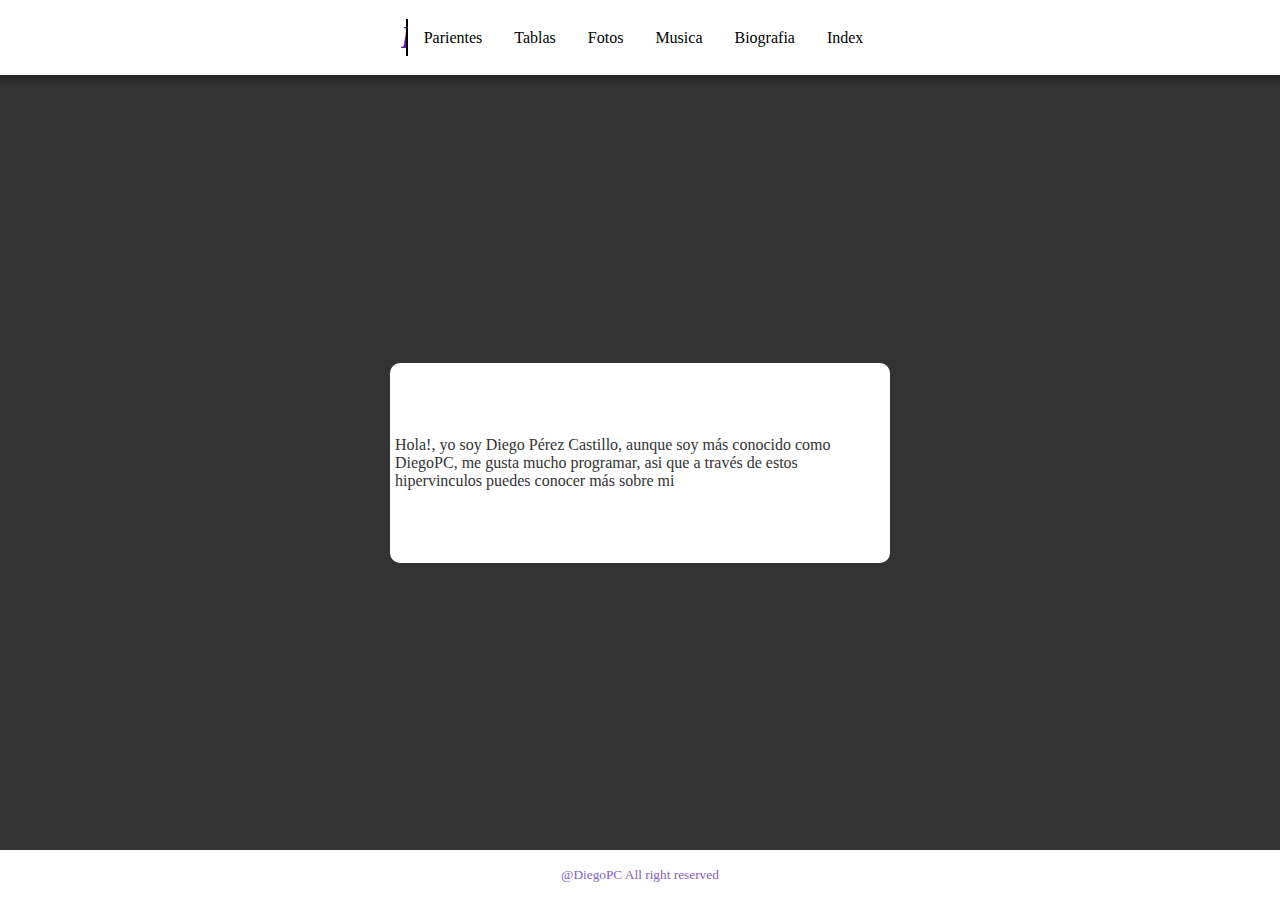
<file: index.html>
<!DOCTYPE html>
<html lang="en">

<head>
    <meta charset="UTF-8">
    <meta http-equiv="X-UA-Compatible" content="IE=edge">
    <meta name="viewport" content="width=device-width, initial-scale=1.0">
    <title>Diego PC - Indice</title>
    <link rel="stylesheet" href="globals.css">
    <link rel="stylesheet" href="index.css">
</head>

<body>
    <header>
        <div class="container">
            <i>
                <h1 class="typed">Hola!, Soy Diego PC</h1>
            </i>
        </div>
        <ul>
            <li><a href="index.html">Index</a></li>
            <li><a href="bio.html">Biografia</a></li>
            <li><a href="music.html">Musica</a></li>
            <li><a href="Fotos.html">Fotos</a></li>
            <li><a href="tablas.html">Tablas</a></li>
            <li><a href="parientes.html">Parientes</a></li>
        </ul>
    </header>
    <section>
        <p>Hola!, yo soy Diego Pérez Castillo, aunque soy más conocido como DiegoPC, me gusta mucho programar, asi que a
            través de estos hipervinculos puedes conocer más sobre mi</p>
    </section>
    <footer>
        <small>@DiegoPC All right reserved</small>
    </footer>
</body>

</html>
</file>
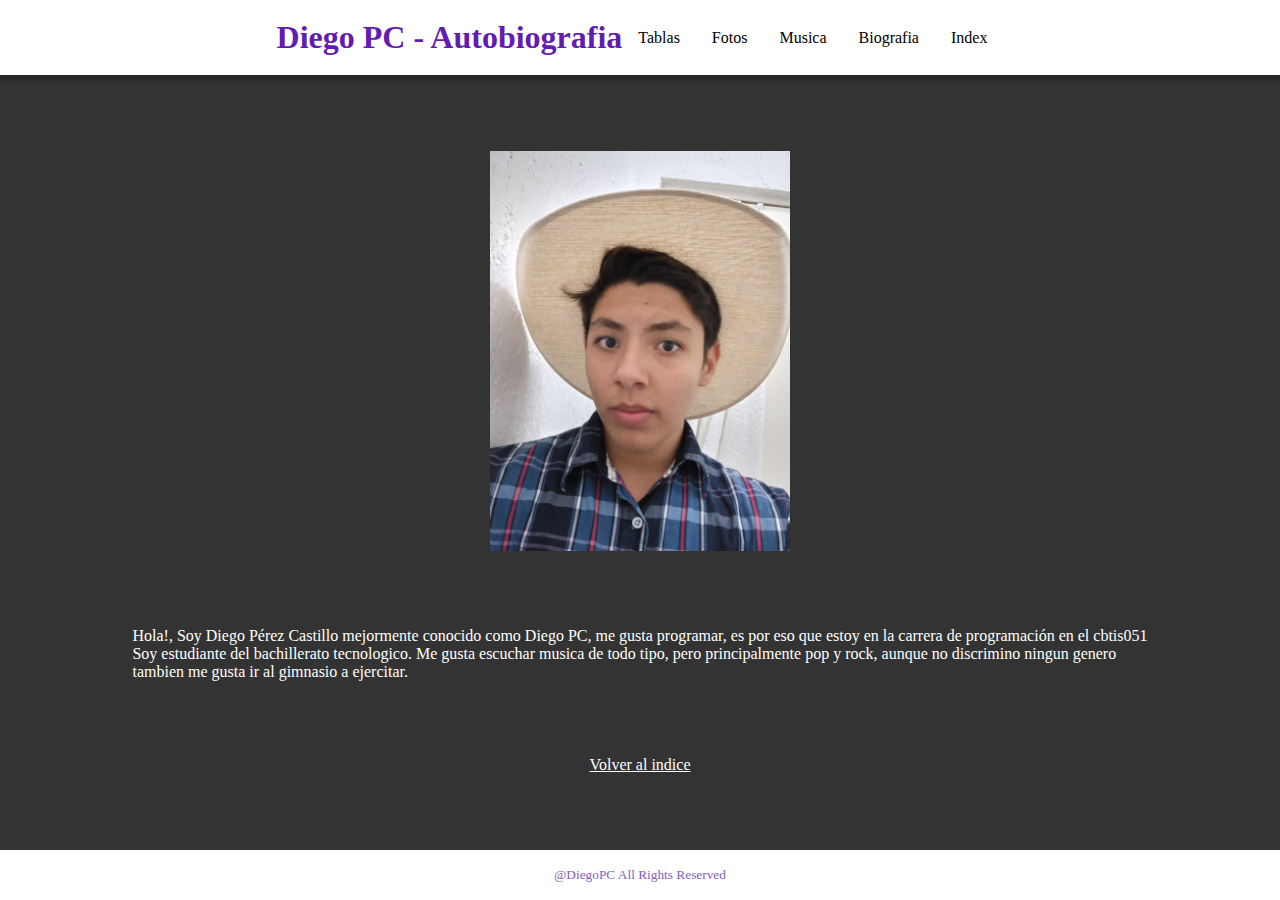
<file: bio.html>
<!DOCTYPE html>
<html lang="en">
<head>
    <meta charset="UTF-8">
    <meta name="viewport" content="width=device-width, initial-scale=1.0">
    <title>DiegoPC - Biografia</title>
    <link rel="stylesheet" href="globals.css">
    <link rel="stylesheet" href="bio.css">
</head>
<body>
    <header>
        <div class="container">
            <h1>Diego PC - Autobiografia</h1>
        </div>
        <ul>
            <li><a href="index.html">Index</a></li>
            <li><a href="bio.html">Biografia</a></li>
            <li><a href="music.html">Musica</a></li>
            <li><a href="Fotos.html">Fotos</a></li>
            <li><a href="tablas.html">Tablas</a></li>
        </ul>
    </header>
    <img src="yo.jpg" alt="DiegoPC">
    <p>
        Hola!, Soy Diego Pérez Castillo mejormente conocido como Diego PC, me gusta programar, es por eso que estoy en la carrera de programación en el cbtis051 <br />
        Soy estudiante del bachillerato tecnologico. Me gusta escuchar musica de todo tipo, pero principalmente pop y rock, aunque no discrimino ningun genero <br />
        tambien me gusta ir al gimnasio a ejercitar.
    </p>
    <a href="index.html">Volver al indice</a>
    <footer>
        <small>@DiegoPC All Rights Reserved</small>
    </footer>
</body>
</html>
</file>
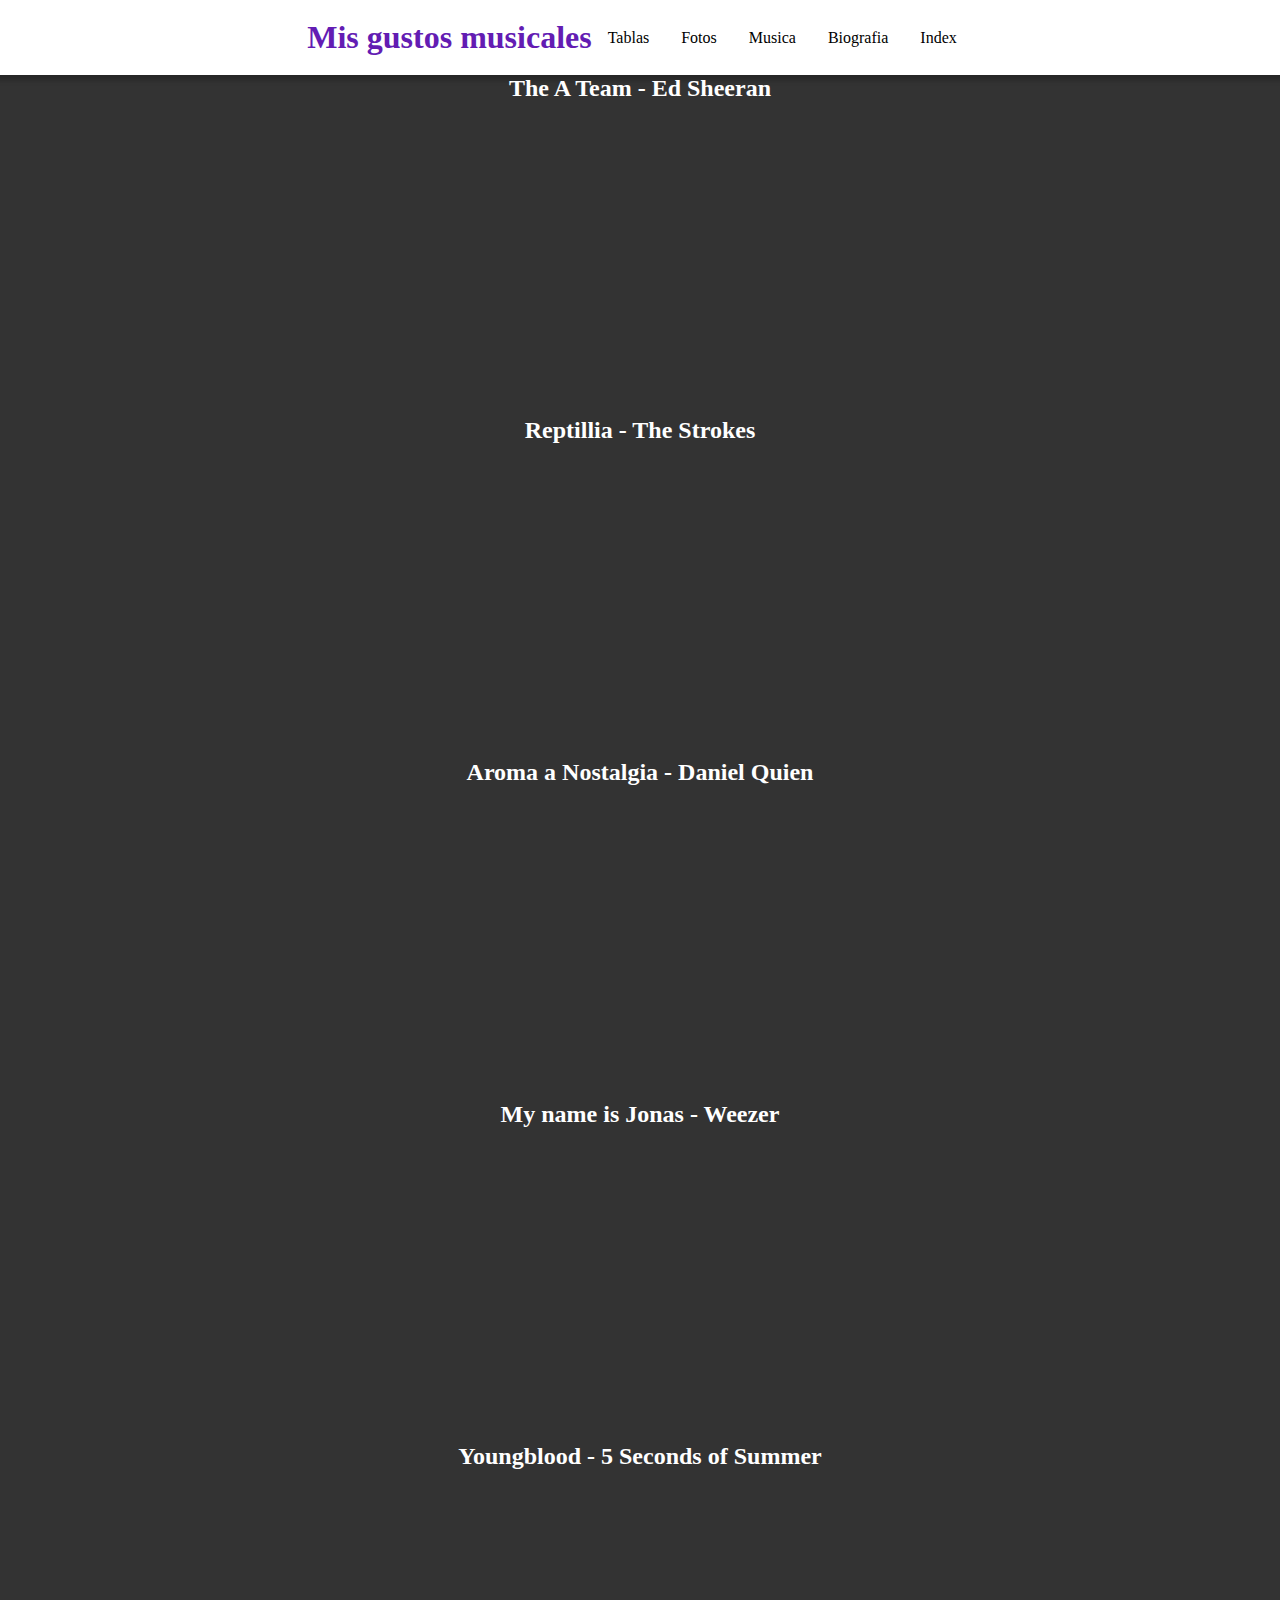
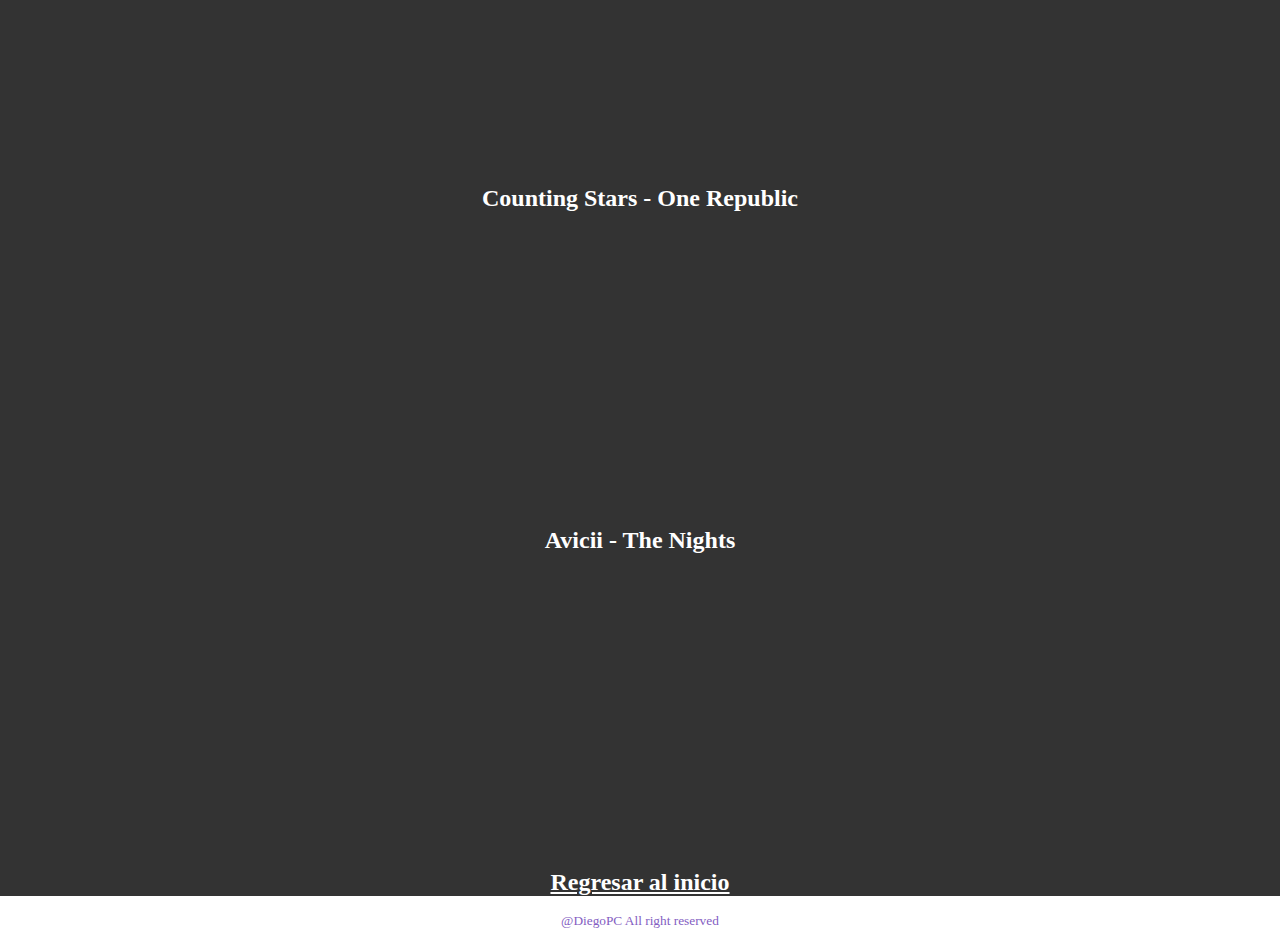
<file: music.html>
<!DOCTYPE html>
<html lang="en">
<head>
    <meta charset="UTF-8">
    <meta name="viewport" content="width=device-width, initial-scale=1.0">
    <title>DiegoPC - musica</title>
    <link rel="stylesheet" href="globals.css">

</head>
<body>
    <header>
        <h1>Mis gustos musicales</h1>
        <ul>
            <li><a href="index.html">Index</a></li>
            <li><a href="bio.html">Biografia</a></li>
            <li><a href="music.html">Musica</a></li>
            <li><a href="Fotos.html">Fotos</a></li>
            <li><a href="tablas.html">Tablas</a></li>
        </ul>
    </header>
    <h2>The A Team - Ed Sheeran</h2>
    <iframe alt="The A Team - Ed Sheeran" width="560" height="315" src="https://www.youtube.com/embed/UAWcs5H-qgQ" title="YouTube video player" frameborder="0" allow="accelerometer; autoplay; clipboard-write; encrypted-media; gyroscope; picture-in-picture; web-share" allowfullscreen></iframe>
    <h2>Reptillia - The Strokes</h2>
    <iframe width="560" height="315" src="https://www.youtube.com/embed/b8-tXG8KrWs" title="YouTube video player" frameborder="0" allow="accelerometer; autoplay; clipboard-write; encrypted-media; gyroscope; picture-in-picture; web-share" allowfullscreen></iframe>
    <h2>Aroma a Nostalgia - Daniel Quien</h2>
    <iframe width="560" height="315" src="https://www.youtube.com/embed/0BFFYnFNeYI" title="YouTube video player" frameborder="0" allow="accelerometer; autoplay; clipboard-write; encrypted-media; gyroscope; picture-in-picture; web-share" allowfullscreen></iframe>
    <h2>My name is Jonas - Weezer</h2>
    <iframe width="560" height="315" src="https://www.youtube.com/embed/wxlfkFMjLZc" title="YouTube video player" frameborder="0" allow="accelerometer; autoplay; clipboard-write; encrypted-media; gyroscope; picture-in-picture; web-share" allowfullscreen></iframe>
    <h2>Youngblood - 5 Seconds of Summer</h2>
    <iframe width="560" height="315" src="https://www.youtube.com/embed/Jqs5EaAaueA" title="YouTube video player" frameborder="0" allow="accelerometer; autoplay; clipboard-write; encrypted-media; gyroscope; picture-in-picture; web-share" allowfullscreen></iframe>
    <h2>Counting Stars - One Republic</h2>
    <iframe width="560" height="315" src="https://www.youtube.com/embed/hT_nvWreIhg" title="YouTube video player" frameborder="0" allow="accelerometer; autoplay; clipboard-write; encrypted-media; gyroscope; picture-in-picture; web-share" allowfullscreen></iframe>
    <h2>Avicii - The Nights</h2>
    <iframe width="560" height="315" src="https://www.youtube.com/embed/UtF6Jej8yb4" title="YouTube video player" frameborder="0" allow="accelerometer; autoplay; clipboard-write; encrypted-media; gyroscope; picture-in-picture; web-share" allowfullscreen></iframe>
    <h2><a href="index.html">Regresar al inicio</a></h2>
    <footer>
        <small>@DiegoPC All right reserved</small>
    </footer>
</body>
</html>
</file>
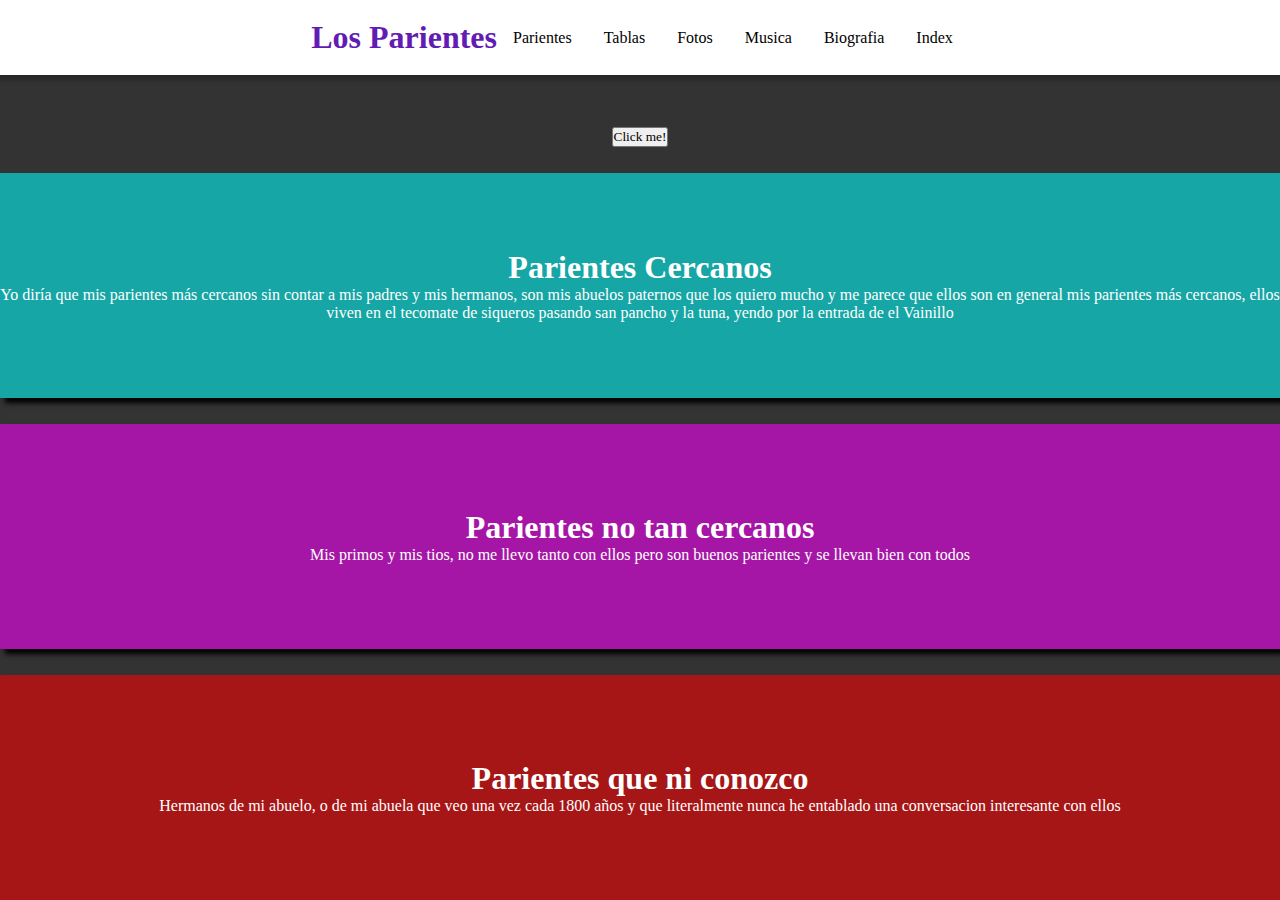
<file: parientes.html>
<!DOCTYPE html>
<html lang="en">

<head>
    <meta charset="UTF-8">
    <meta name="viewport" content="width=device-width, initial-scale=1.0">
    <title>DiegoPC - Los Parientes</title>
    <link rel="stylesheet" href="globals.css">
    <link rel="stylesheet" href="parientes.css">
</head>

<body>
    <header>
        <h1>Los Parientes</h1>
        <ul>
            <li><a href="index.html">Index</a></li>
            <li><a href="bio.html">Biografia</a></li>
            <li><a href="music.html">Musica</a></li>
            <li><a href="Fotos.html">Fotos</a></li>
            <li><a href="tablas.html">Tablas</a></li>
            <li><a href="parientes.html">Parientes</a></li>
        </ul>
    </header>
    <h2 id="titulo" style="color: red; background: yellow"></h2>
    <button onClick="document.getElementById('titulo').innerHTML = 'Los quiero parientes'">Click me!</button>
    <div class="cercanos">
        <h1>Parientes Cercanos</h1>
        <p>Yo diría que mis parientes más cercanos sin contar a mis padres y mis hermanos, son mis abuelos paternos que
            los quiero mucho y me parece que ellos son en general mis parientes más cercanos, ellos viven en el tecomate
            de siqueros pasando san pancho y la tuna, yendo por la entrada de el Vainillo</p>
    </div>
    <div class="niTanto">
        <h1>Parientes no tan cercanos</h1>
        <p>Mis primos y mis tios, no me llevo tanto con ellos pero son buenos parientes y se llevan bien con todos</p>
    </div>
    <div class="lejanos">
        <h1>Parientes que ni conozco</h1>
        <p>Hermanos de mi abuelo, o de mi abuela que veo una vez cada 1800 años y que literalmente nunca he entablado
            una conversacion interesante con ellos</p>
    </div>
</body>
</html>
</file>
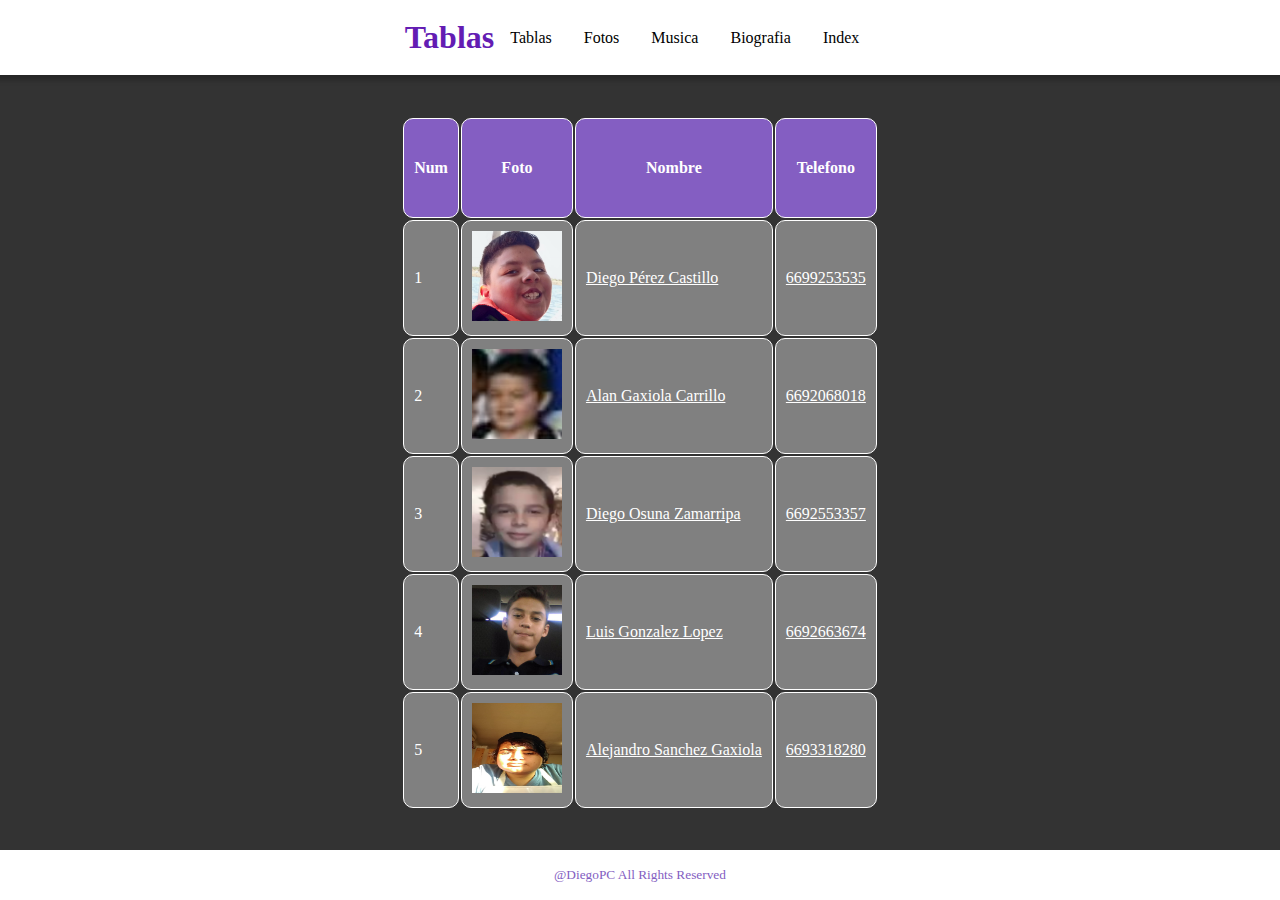
<file: tablas.html>
<!DOCTYPE html>
<html lang="es">
  <head>
    <meta charset="UTF-8" />
    <title>Tablas</title>
    <link rel="stylesheet" href="globals.css" />
    <link rel="stylesheet" href="tablas.css" />
  </head>

  <body>
    <header>
      <h1>Tablas</h1>
      <ul>
        <li><a href="index.html">Index</a></li>
        <li><a href="bio.html">Biografia</a></li>
        <li><a href="music.html">Musica</a></li>
        <li><a href="Fotos.html">Fotos</a></li>
        <li><a href="tablas.html">Tablas</a></li>
    </ul>
    </header>
    <section>
      <table>
        <tr>
          <th>Num</th>
          <th>Foto</th>
          <th>Nombre</th>
          <th>Telefono</th>
        </tr>
        <tr>
          <td>1</td>
          <td><img src="diegopx.png"></td>
          <td><a href="https://www.facebook.com/diego.pc.904/">Diego Pérez Castillo</a></td>
          <td><a href="https://wa.me/5216699253535?text=Hola,%20soy%20Yo.%20Me%20acordé%20de%20ti">6699253535</a></td>
        </tr>
        <tr>
          <td>2</td>
          <td><img src="Alan.jpg" /></td>
          <td><a href="https://www.facebook.com/alan.gaxiola.54">Alan Gaxiola Carrillo</a></td>
          <td><a href="https://wa.me/5216692068018?text=Hola,%20soy%20Yo.%20Me%20acordé%20de%20ti">6692068018</a></td>
        </tr>
        <tr>
          <td>3</td>
          <td><img src="zamarripa.png"></td>
          <td><a href="https://www.facebook.com/diego.osuna.5437">Diego Osuna Zamarripa</a></td>
          <td><a href="https://wa.me/5216692553357?text=Hola,%20soy%20Yo.%20Me%20acordé%20de%20ti">6692553357</a></td>
        </tr>
        <tr>
          <td>4</td>
          <td><img src="luisMustaine.jpg"></td>
          <td><a href="https://www.facebook.com/profile.php?id=100022592822468">Luis Gonzalez Lopez</a></td>
          <td><a href="https://wa.me/5216692663674?text=Hola,%20soy%20Yo.%20Me%20acordé%20de%20ti">6692663674</a></td>
        </tr>
        <tr>
          <td>5</td>
          <td><img src="Alejandro.jpg"></td>
          <td><a href="https://www.facebook.com/alejandro.sanchezgaxiola.9">Alejandro Sanchez Gaxiola</a></td>
          <td><a href="https://wa.me/5216693318280?text=Hola,%20soy%20Yo.%20Me%20acordé%20de%20ti">6693318280</a></td>
        </tr>
      </table>
    </section>  
    <footer>
      <small>@DiegoPC All Rights Reserved</small>
    </footer>
  </body>
</html>
</file>
<file: globals.css>
@import url('https://fonts.cdnfonts.com/css/poppins');

* {
    font-family: Poppins;
    box-sizing: border-box;
    padding: 0;
    margin: 0;
}


body {
    min-height: 100vh;
    background: #333;
    color: #fff;
    display: flex;
    flex-direction: column;
    align-items: center;
    justify-content: space-between;
}

header {
    background-color: #fff;
    color: #631CB3 ;
    min-width: 100vw;
    height: 75px;
    display: flex;
    align-items: center;
    justify-content: center;
    box-shadow: 0px 0px 5px 5px rgb(0, 0, 0, 25%);
}

footer {
    min-height: 50px;
    min-width: 100vw;
    background: #fff;
    color: #845EC2;
    display: flex;
    justify-content: center;
    align-items: center;
}

ul {
    list-style-type: none;
    margin: 0;
    padding: 0;
    overflow: hidden;
  }

  li {
    float: right;
  }

  li a {
    display: block;
    color: #000;
    text-align: center;
    padding: 16px;
    text-decoration: none;
  }
  li a:hover {
    background-color: #999999;
  }

  a {
    color: #fff;
  }

  tr {
    height: 100px;
  }
</file>
<file: index.css>
.container {
    display: inline-block;
  }
  
  .typed {
    padding-right: 5px;
    overflow: hidden;
    white-space: nowrap;
    width: 0;
    border-right: 2px solid #000;
    animation: typing 1.5s steps(30, end) forwards, blinking 1s infinite;
  }

  section {
      height: 200px;
      width: 500px;
      background: #fff;
      color: #333;
      border-radius: 10px;
      padding: 5px;
      display: flex;
      align-items: center;
      justify-content: center;
      flex-direction: column;
  }

  section a {
    color: #000;
  }

  @keyframes typing {
    from { width: 0 }
    to { width: 100% }
  }

  @keyframes blinking {
    0% {border-right-color: transparent}
    50% {border-right-color: #000}
    100% {border-right-color: transparent}
  }
</file>
<file: bio.css>
img {
    height: 400px;
    width: 300px;
}
</file>
<file: parientes.css>
* {
    box-sizing: border-box;
    margin: 0;
}

body {
    display: flex;
    min-height: 100vh;
    align-items: center;
    flex-direction: column;
    justify-content: space-between;
    font-family: Poppins;
}

header {
    background-color: #fff;
    color: #631CB3 ;
    min-width: 100vw;
    height: 75px;
    display: flex;
    align-items: center;
    justify-content: center;
    box-shadow: 0px 0px 5px 5px rgb(0, 0, 0, 25%);
}

ul {
    list-style-type: none;
    margin: 0;
    padding: 0;
    overflow: hidden;
  }

  li {
    float: right;
  }

  li a {
    display: block;
    color: #000;
    text-align: center;
    padding: 16px;
    text-decoration: none;
  }
  li a:hover {
    background-color: #999999;
  }
div {
    display: flex;
    align-items: center;
    justify-content: center;
    height: 225px;
    width: 100vw;
    flex-direction: column;
    text-align: center;
    box-shadow: 5px 5px 5px black;
}

.cercanos {
    background: #00ffff90;
}

.niTanto {
    background: #ff00ff90;
}

.lejanos {
    background: #ff000090;
}
</file>
<file: tablas.css>
th, td {
    border: 1px solid white;
    padding: 10px;
    border-radius: 10px;
}
th {
    background: #845EC2;
}

td {
    background: gray;
}
a:active {
    color: #fff;
}

img {
    height: 90px;
    width: 90px;
}
</file>
